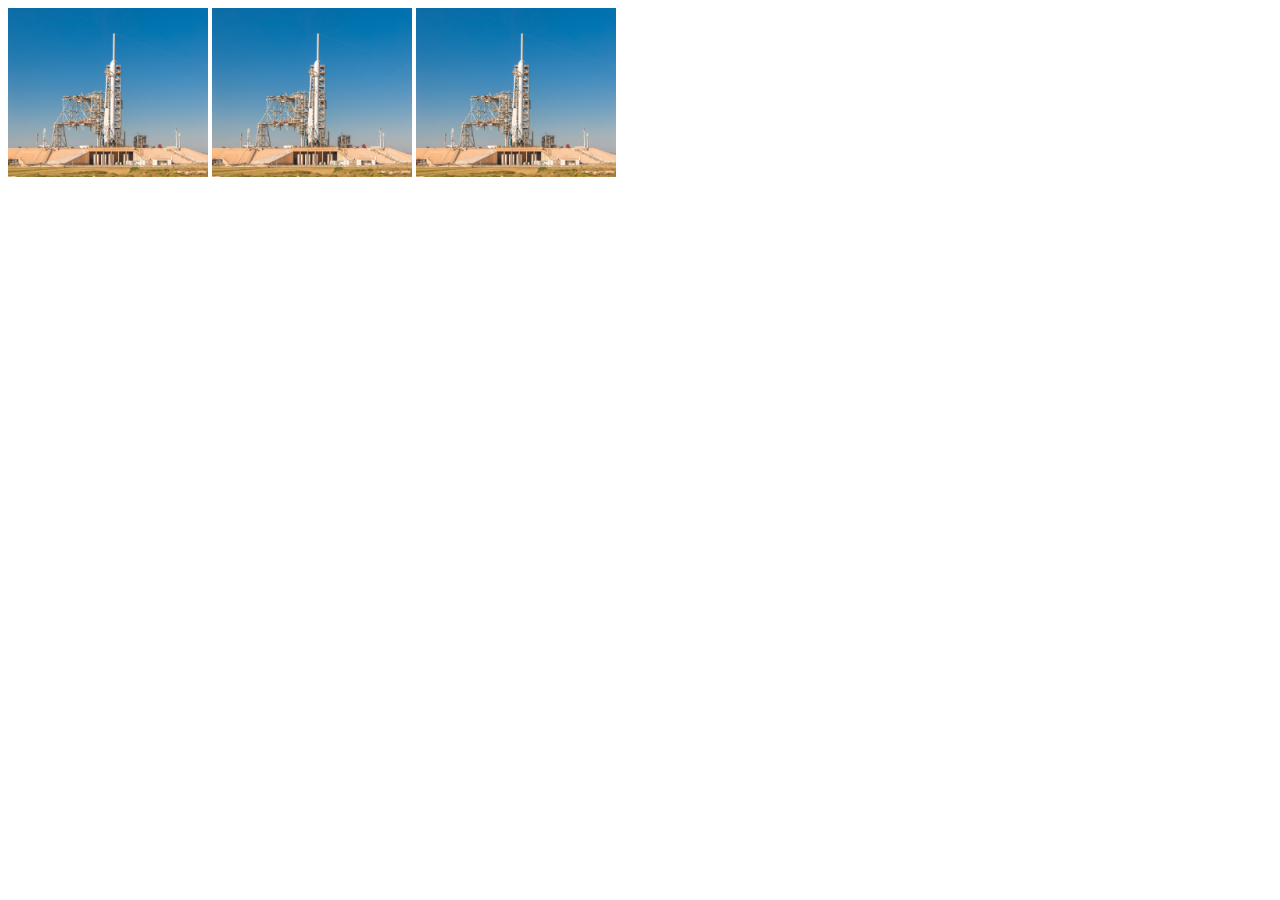
<file: index.html>
<!DOCTYPE html>
<html>
<head>
	<title></title>
	<link rel="stylesheet" type="text/css" href="index.css">
</head>
<body>
<img src="test.jpg" width="200px">
<img class="myimg" src="test.jpg" width="200px">
<img class="myimg" src="test.jpg" width="200px">
</body>
</html>
</file>
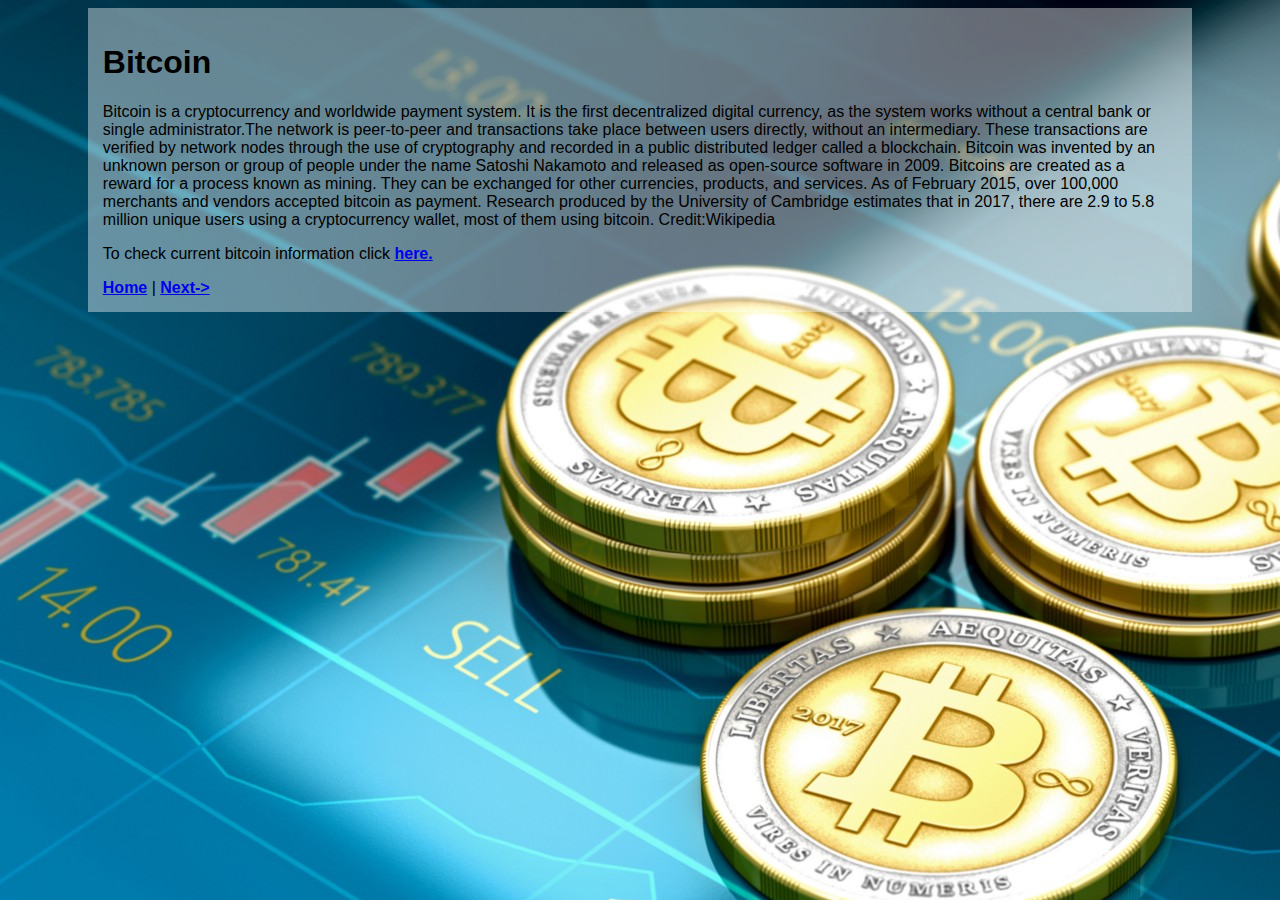
<file: hw1-2.html>
<!DOCTYPE html>
<html>
<head>
	<title></title>
	<link rel="stylesheet" type="text/css" href="./hw1.css">
</head>
<body>
	<div class="style1">
			<h1>Bitcoin</h1>
			<p> Bitcoin is a cryptocurrency and worldwide payment system. It is the first decentralized digital currency, as the system works without a central bank or single administrator.The network is peer-to-peer and transactions take place between users directly, without an intermediary. These transactions are verified by network nodes through the use of cryptography and recorded in a public distributed ledger called a blockchain. Bitcoin was invented by an unknown person or group of people under the name Satoshi Nakamoto and released as open-source software in 2009.

			Bitcoins are created as a reward for a process known as mining. They can be exchanged for other currencies, products, and services. As of February 2015, over 100,000 merchants and vendors accepted bitcoin as payment. Research produced by the University of Cambridge estimates that in 2017, there are 2.9 to 5.8 million unique users using a cryptocurrency wallet, most of them using bitcoin. Credit:Wikipedia</p>
			<p>To check current bitcoin information click 
				<a href="https://www.google.com/search?q=current+bitcoin+price&rlz=1C1CHBF_enUS763US763&oq=current+bitc&aqs=chrome.0.0j69i57j0l4.6334j0j7&sourceid=chrome&ie=UTF-8">here.</a>

			</p> 
			<a href="./hw1.html">Home</a> | 
			<a href="./hw1-3.html">Next-></a>
	</div>
</body>
</html>
</file>
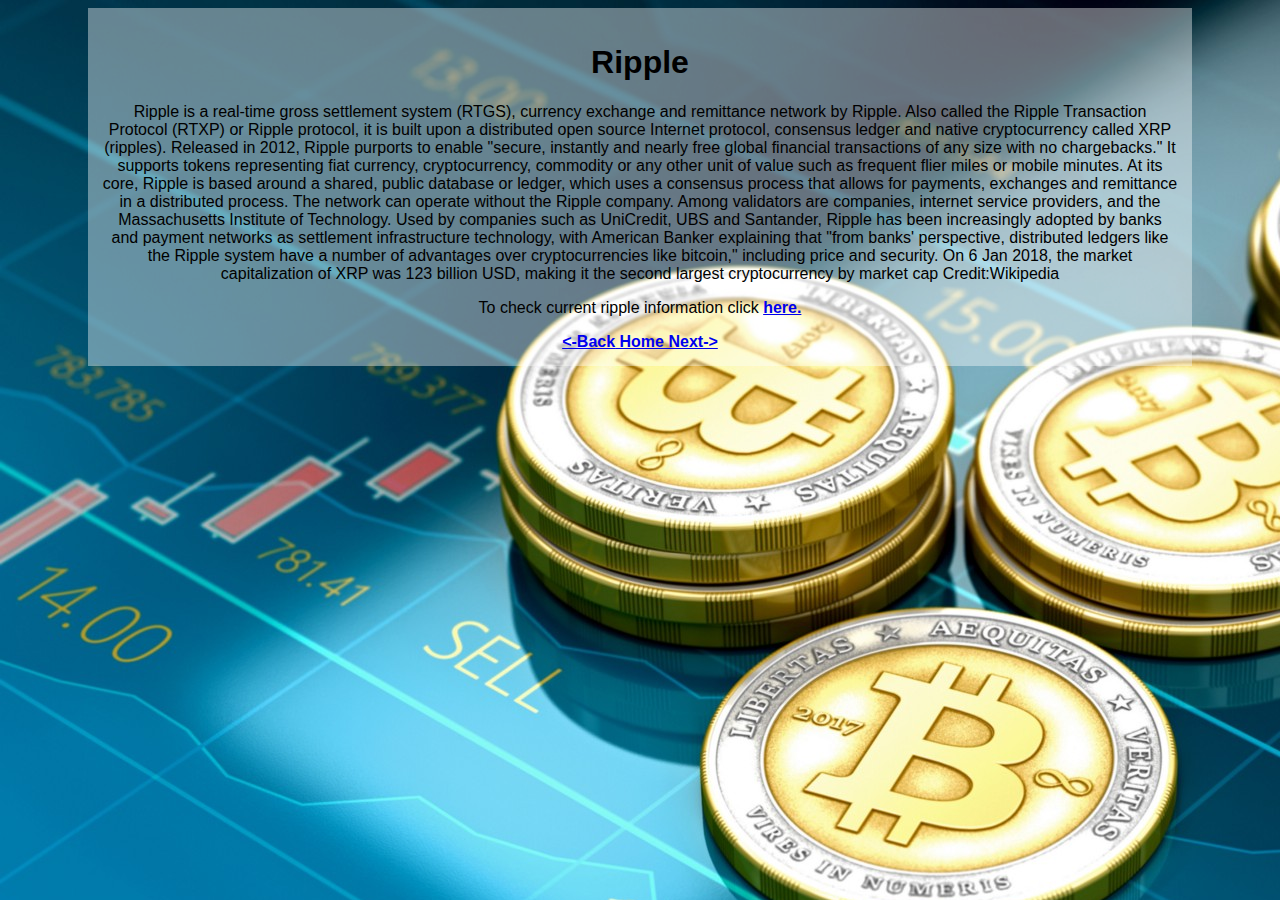
<file: hw1-3.html>
<!DOCTYPE html>
<html>
<head>
	<title></title>
	<link rel="stylesheet" type="text/css" href="hw1.css">
</head>
<body>
<body>
	<div class="style1">
<center><h1>Ripple</h1>
	<p>Ripple is a real-time gross settlement system (RTGS), currency exchange and remittance network by Ripple. Also called the Ripple Transaction Protocol (RTXP) or Ripple protocol, it is built upon a distributed open source Internet protocol, consensus ledger and native cryptocurrency called XRP (ripples). Released in 2012, Ripple purports to enable "secure, instantly and nearly free global financial transactions of any size with no chargebacks." It supports tokens representing fiat currency, cryptocurrency, commodity or any other unit of value such as frequent flier miles or mobile minutes. At its core, Ripple is based around a shared, public database or ledger, which uses a consensus process that allows for payments, exchanges and remittance in a distributed process.

The network can operate without the Ripple company. Among validators are companies, internet service providers, and the Massachusetts Institute of Technology.

Used by companies such as UniCredit, UBS and Santander, Ripple has been increasingly adopted by banks and payment networks as settlement infrastructure technology, with American Banker explaining that "from banks' perspective, distributed ledgers like the Ripple system have a number of advantages over cryptocurrencies like bitcoin," including price and security.

On 6 Jan 2018, the market capitalization of XRP was 123 billion USD, making it the second largest cryptocurrency by market cap Credit:Wikipedia</p>
<p>To check current ripple information click <a href="https://www.google.com/search?q=ripple+price&rlz=1C1CHBF_enUS763US763&oq=ripple+&aqs=chrome.0.0l2j69i59l2j69i57j35i39.3853j0j7&sourceid=chrome&ie=UTF-8" class="style">here.</a></p>
<a href="./hw1-2.html"> <-Back</a><a href="./hw1.html"> Home</a><a href="./hw1-5.html"> Next-></a>
</center>
</div>
</body>
</html>
</file>
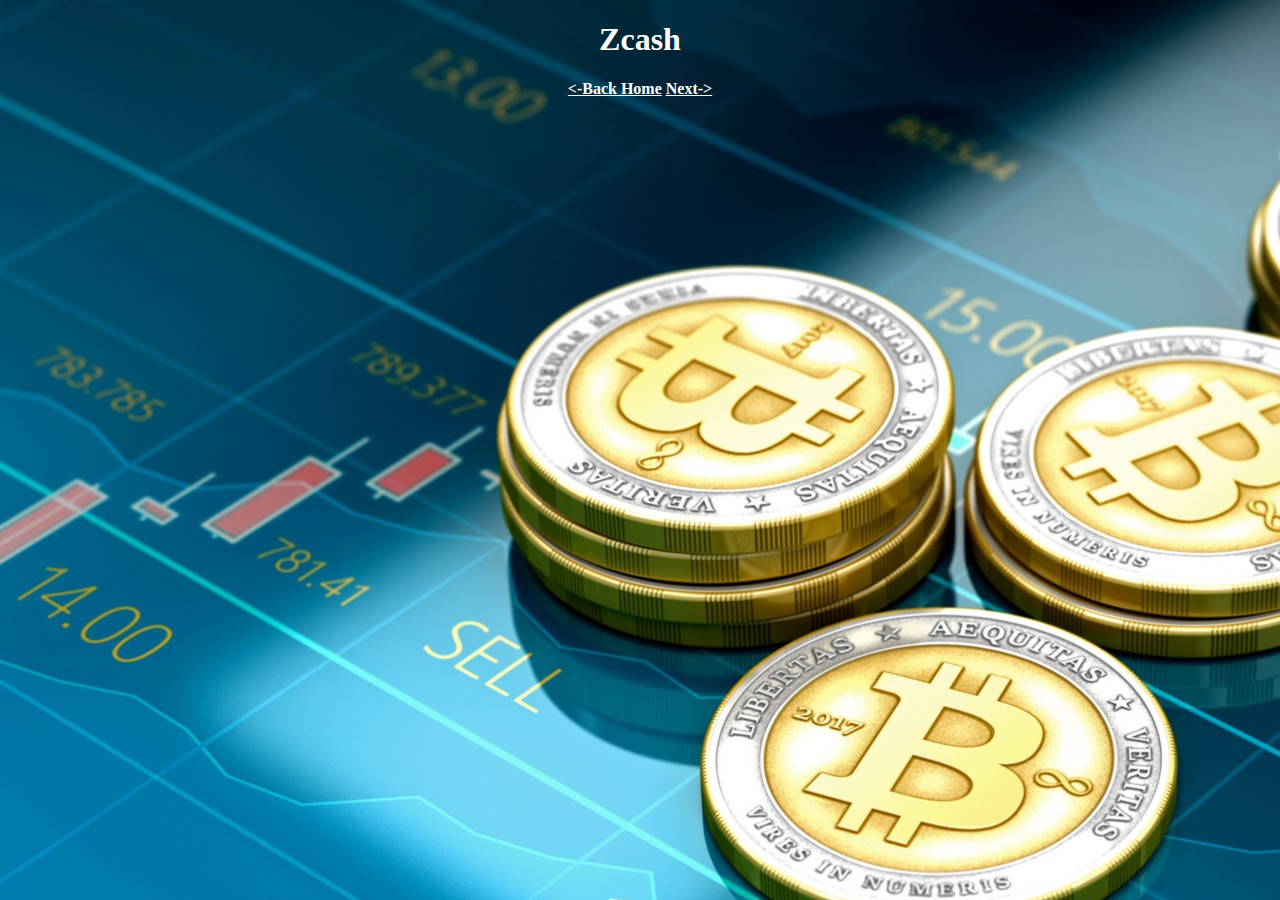
<file: hw1-4.html>
<!DOCTYPE html>
<html>
<head>
	<title></title>
	<link rel="stylesheet" type="text/css" href="hw1.css">
</head>
<body background="bluebackground.jpg">
<body>
<center><h1 style="color: white">Zcash</h1>
<a href="./hw1-3.html" style="color: white"> <-Back</a><a href="./hw1.html" style="color: white"> Home</a> <a href="./hw1-5.html" style="color: white"> Next-></a>
</body>
</html>
</file>
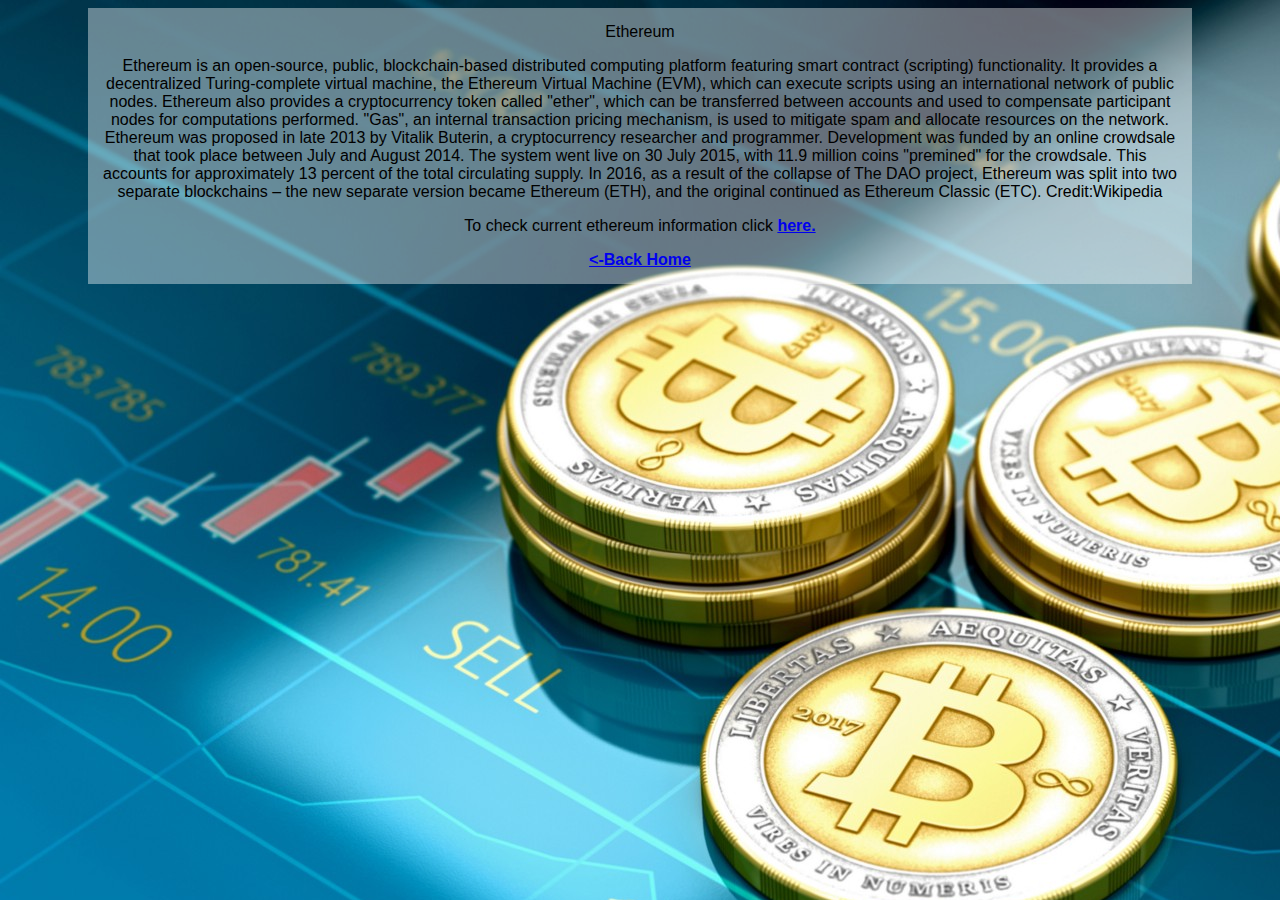
<file: hw1-5.html>
<!DOCTYPE html>
<html>
<head>
	<title></title>
	<link rel="stylesheet" type="text/css" href="hw1.css">
</head>
<body>
<body>
<div class="style1">
<center><h1">Ethereum</h1>
	<p>Ethereum is an open-source, public, blockchain-based distributed computing platform featuring smart contract (scripting) functionality. It provides a decentralized Turing-complete virtual machine, the Ethereum Virtual Machine (EVM), which can execute scripts using an international network of public nodes. Ethereum also provides a cryptocurrency token called "ether", which can be transferred between accounts and used to compensate participant nodes for computations performed. "Gas", an internal transaction pricing mechanism, is used to mitigate spam and allocate resources on the network.

Ethereum was proposed in late 2013 by Vitalik Buterin, a cryptocurrency researcher and programmer. Development was funded by an online crowdsale that took place between July and August 2014. The system went live on 30 July 2015, with 11.9 million coins "premined" for the crowdsale. This accounts for approximately 13 percent of the total circulating supply.

In 2016, as a result of the collapse of The DAO project, Ethereum was split into two separate blockchains – the new separate version became Ethereum (ETH), and the original continued as Ethereum Classic (ETC). Credit:Wikipedia</p>
<p>To check current ethereum information click <a href="https://www.google.com/search?q=ethereum+price&rlz=1C1CHBF_enUS763US763&oq=ethereum+pr&aqs=chrome.0.0l3j69i57j69i61j0.3373j0j4&sourceid=chrome&ie=UTF-8" class="style">here.</a></p>
<a href="./hw1-3.html"> <-Back</a><a href="./hw1.html" class="style"> Home</a>
</div>
</body>
</html>
</file>
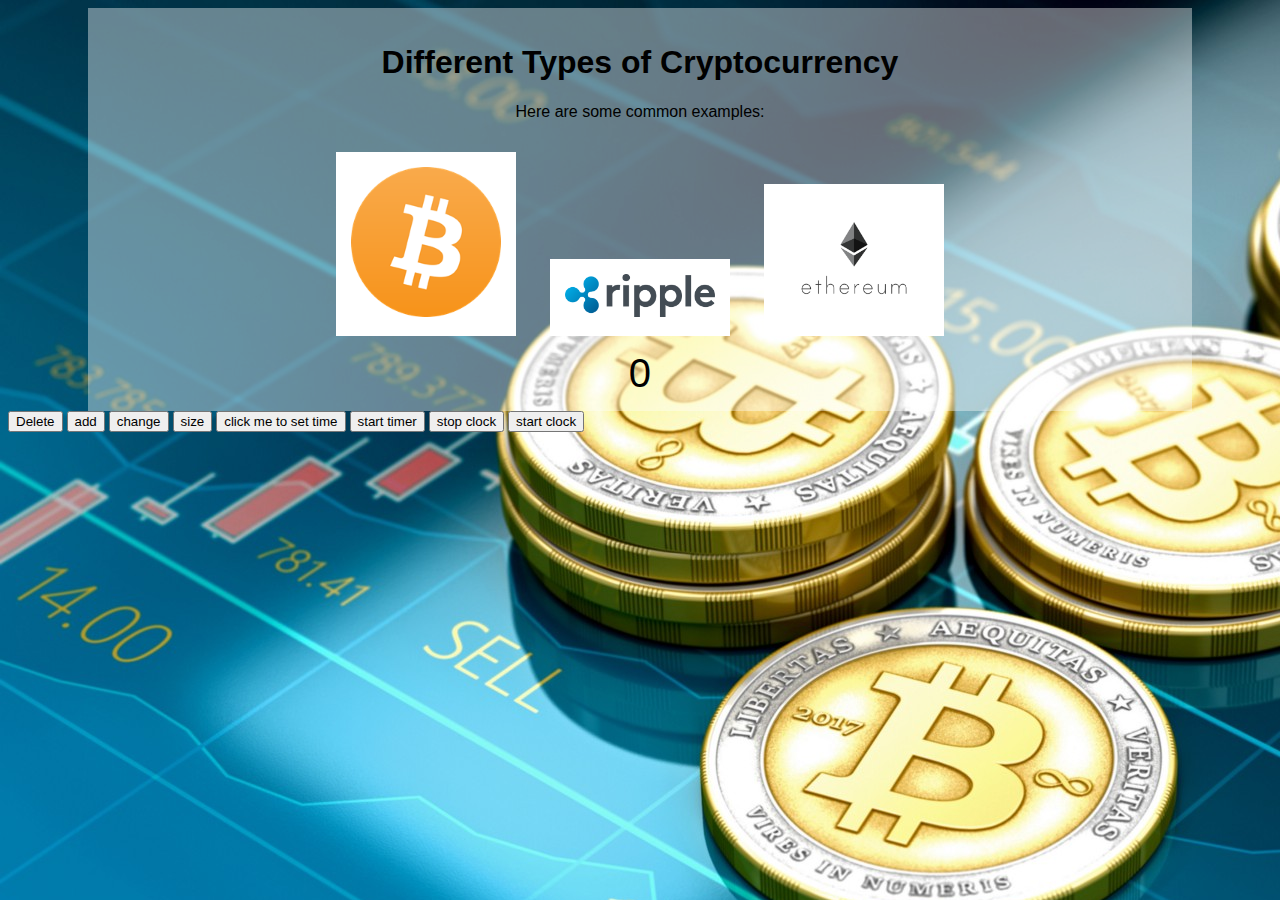
<file: hw1.html>
<!DOCTYPE html>
<html>

<head>
	<title>
	
	</title>
	<link rel="stylesheet" type="text/css" href="hw1.css">
	<script type="text/javascript">
		

		var hello = "hello";
		console.log(typeof hello);
		var sum = 6 * hello;
		var myarr = [1,2,"hello"]
		
		var add = 0;

		console.dir(Object.keys(myarr));
		console.log(myarr);
		var popped = myarr.slice(0,-1);
		console.log(myarr);
		console.log(popped);
		window.onload = clocktime;

		function del(){
			var element = (document.getElementById("container"));
			console.dir(element);
			element.innerHTML = "";
			console.dir(element);
		}

		function add(){
			var element = (document.getElementById("container2"));
			console.dir(element);
			element.innerHTML = "This is a test.";
			console.dir(element);

		}
		function change(){
			var x = (document.getElementById("container"));
			console.dir(x);
			img = 'logo-img';
			x.innerHTML = "<a href='./hw1-2.html'><img class='" + img + "' src='bitcoinlogo.png' width='155'></a>";
			console.dir(x);
		}
		function size(){
			var pics = (document.getElementById("pics"));
			img ='pics';
			//pics.innerHTML = "<a href='./hw1-2.html'><img class='"+ img +"' src='bitcoinlogo.png' width='155'></a>";
			pics.className = img;
			console.dir(pics);
		}
		function time() {
			var element = (document.getElementById("fontsize"));
			console.dir(element);
			add = add + 1;
			element.innerHTML = add;
			console.dir(element);
		}
		function start(){
			var count = window.setInterval(function(){
			  add = add - 1;
			  if (add <= 0) {
			     clearInterval(count);
			  }
				var element = (document.getElementById("fontsize"));
				element.innerHTML = add;
			}, 1000)
		}

		function whenIClick(){
			window.setTimeout(time, 500)
		}
		var timer;

		function clocktime(){
		
			var x = (document.getElementById("clocktime"));
			console.dir(x);
			timer = window.setInterval(function(){
				var today = new Date();
				var timenow = today.getHours() + ':' + today.getMinutes() + ':' + today.getSeconds();
				x.innerHTML = timenow;
			}, 1000)
		}

		
		


	</script>
</head>
<body>
	<div id="container" class="style1">
		<center><h1> Different Types of Cryptocurrency</h1>
		<p> Here are some common examples:</p>
		<div class="logos">
			<a href="./hw1-2.html"><img id="pics" class="logo-img" src="bitcoinlogo.png" width="155"></a>
		</div>

		<div class="logos">
			<a href="./hw1-3.html"><img class="logo-img" src="Ripplelogo.png" width="300"></a>
		</div>

		<div class="logos">
			<a href="./hw1-5.html"><img class="logo-img" src="ethereumlogo.png" width="320" height="px"220></a>
		</div>
		<div id="container2"></div>
		<div id="container3"></div>
		<div id="fontsize" class="fontsize"> 0 </div>
		<div id="clocktime"></div>

		<script>
		
		</script>
</div>
		<button onclick='del()'>Delete</button>
		<button onclick='add()'>add</button>
		<button onclick='change()'>change</button>
		<button onclick="size()">size</button>
		<button onclick="whenIClick()">click me to set time</button>
		<button onclick="start()">start timer</button>
		<button onclick="clearInterval(timer)">stop clock</button>
		<button onclick="clocktime()">start clock</button> 
</body>
</html>
</file>
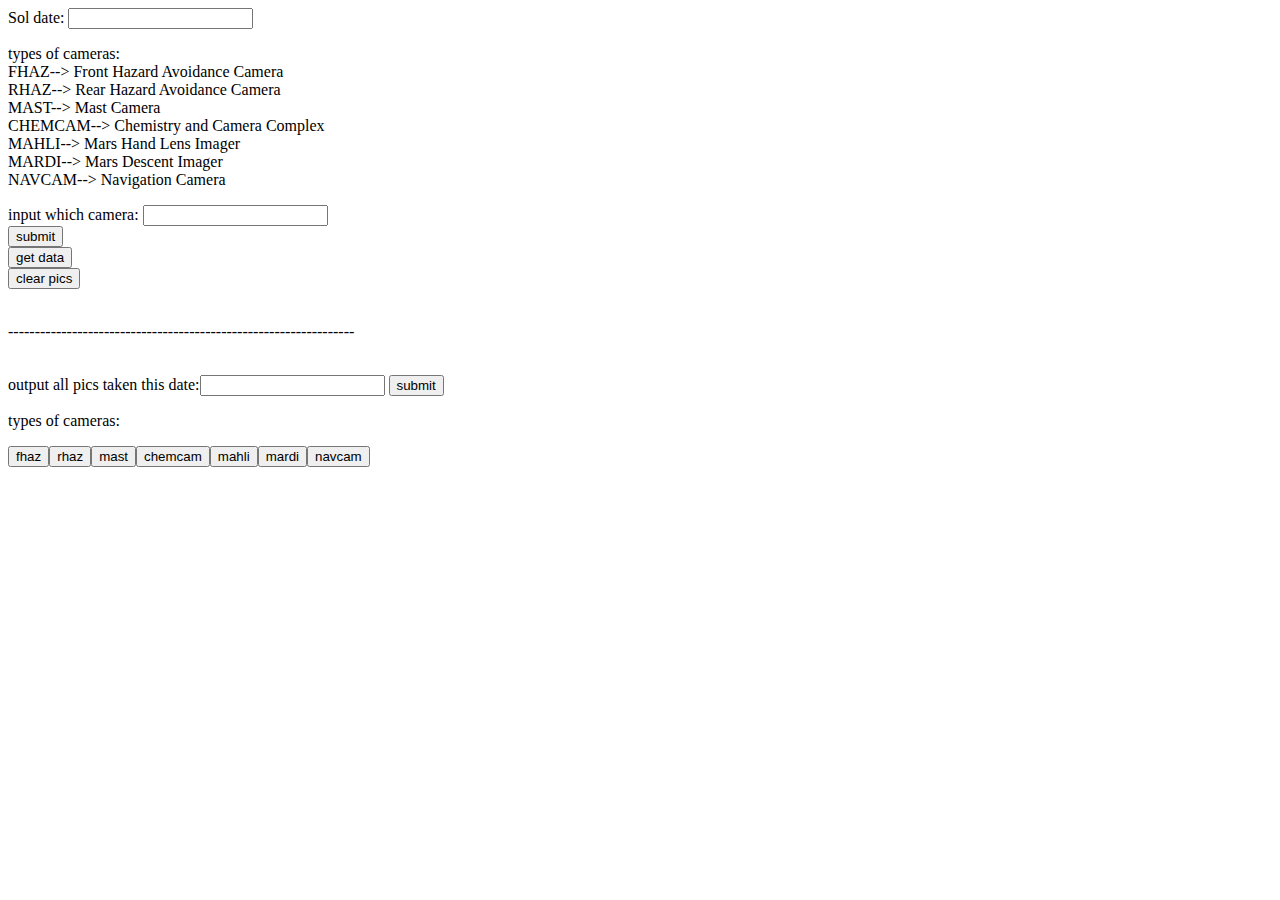
<file: marsProject.html>
<!DOCTYPE html>
<html>
<head>
	<script src="https://ajax.googleapis.com/ajax/libs/jquery/3.3.1/jquery.min.js"></script>
	<script src="marsProject.js"></script>
	<title></title>
</head>
<body>
	<style type="text/css">
		#pics {
		display: flex;
		flex-direction: row;
		flex-wrap: wrap;	
		justify-content: space-between;		
		}
		#pics:after {
			content: "";
			flex: auto;
			flex-wrap: wrap;
		}

	</style>
	<div>
		Sol date:
		<input type="text" id="sol">
		<div>
		<!-- <button id="submitSolNumber">submit</button> -->
		<!-- <button id="resetSolNumber">reset sol number</button> -->
	</div>
	<p>
		types of cameras: <br>
FHAZ--> Front Hazard Avoidance Camera <br>
RHAZ-->	Rear Hazard Avoidance Camera <br>
MAST-->	Mast Camera		<br>
CHEMCAM-->  Chemistry and Camera Complex <br>		
MAHLI-->	Mars Hand Lens Imager	<br>
MARDI-->	Mars Descent Imager	<br>
NAVCAM-->	Navigation Camera <br>
</p>
	<div>
		<!-- going to be used for picking what camera -->
		input which camera:
		<input type="text" id="camera"> 

	</div>
	<div>
		<button id="submitCamera">submit</button>
		<!-- <button id="resetCamera">reset camera</button> <br> <br> -->
	</div>
	<div>
		<button id="getData">get data</button>
	</div>
	<div>
		<button id="clearPics">clear pics</button>
	</div>
	<br>
	<div id='bigPic'></div>
	<div id="pics">
		
	</div>
	<div>
		<p>-----------------------------------------------------------------</p> <br>

		output all pics taken this date:<input type="text" id="justSol"> 
		<button id="submitJustSol">submit</button>
		<p>
			types of cameras: 
			<div id="cameraURL">
			</div>
		</p>

	</div>
</body>
</html>
</file>
<file: index.css>
.myimg {`
	width: 400px;
}
</file>
<file: hw1.css>
body {
    background-image: url("./background.jpeg");
    
}

.style1 {
    font-family: sans-serif;
    width:85%;
    margin:auto;
    background-color: rgba(255, 255, 255, .4);
    
    padding: 15px;
}

.style1 > a, a:visited, a:link, a:active, a:hover {
    
    font-weight: bold;
}
.logos {
    background-color: white;
    width: 150px;
    padding: 15px;
    margin: 15px;
    display: inline-block;

}
.logo-img {
    width: 100%;
}

.pics {
    width: 30px;
}
.fontsize {
    font-size: 40px;
}
</file>
